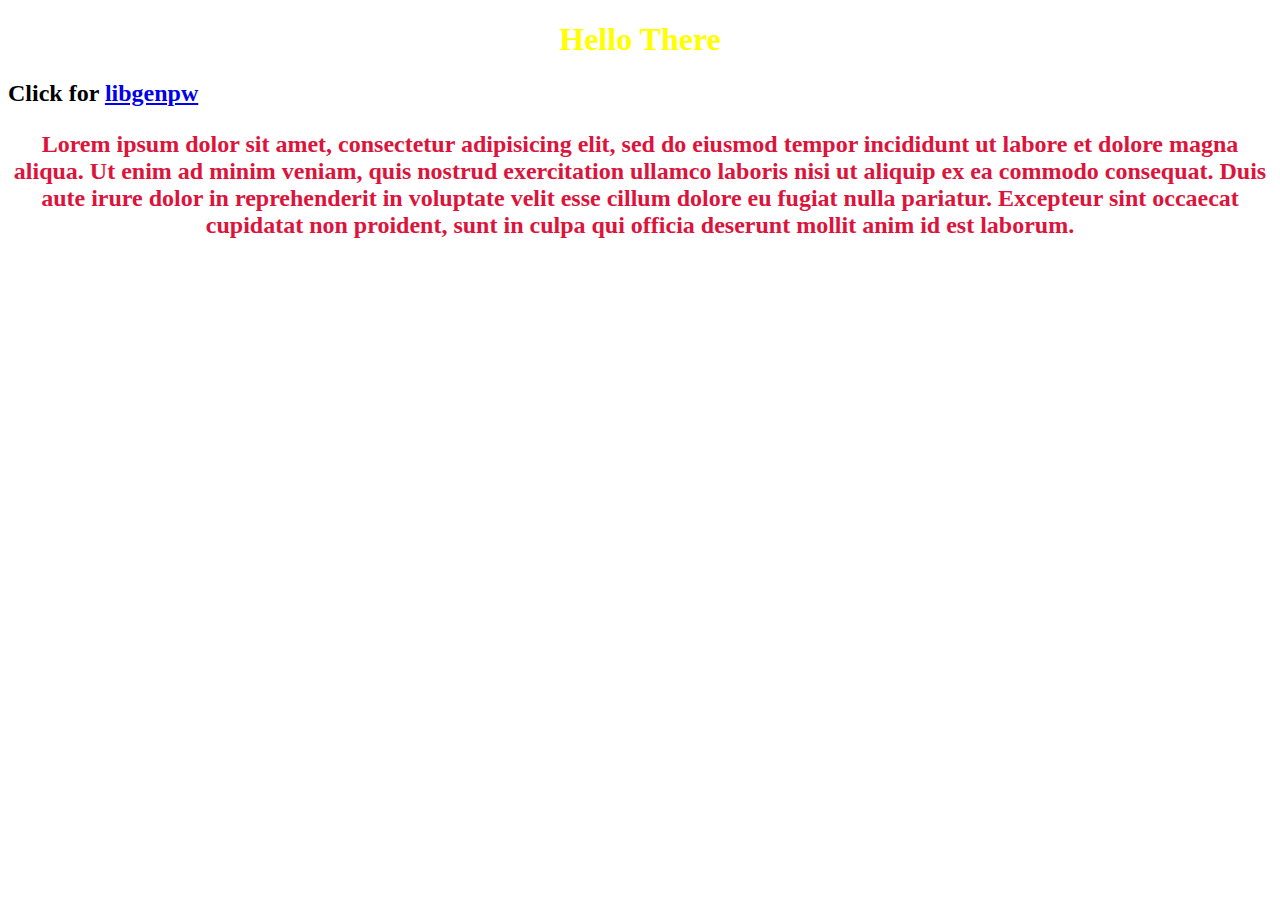
<file: index.html>
<!DOCTYPE html>
<html lang="en" dir="ltr">
    <head>
        <meta charset="utf-8">
        <title>You are Here</title>
        <link rel="stylesheet" href="style.css">
    </head>
    <body>
        <h1>Hello There<h1>
        <h2>Click for <a href=libgenpw.html> libgenpw</a><h2>
        <p>Lorem ipsum dolor sit amet, consectetur adipisicing elit, sed do eiusmod tempor incididunt ut labore et dolore magna aliqua. Ut enim ad minim veniam, quis nostrud exercitation ullamco laboris nisi ut aliquip ex ea commodo consequat. Duis aute irure dolor in reprehenderit in voluptate velit esse cillum dolore eu fugiat nulla pariatur. Excepteur sint occaecat cupidatat non proident, sunt in culpa qui officia deserunt mollit anim id est laborum.</p>
    </body>
</html>
</file>
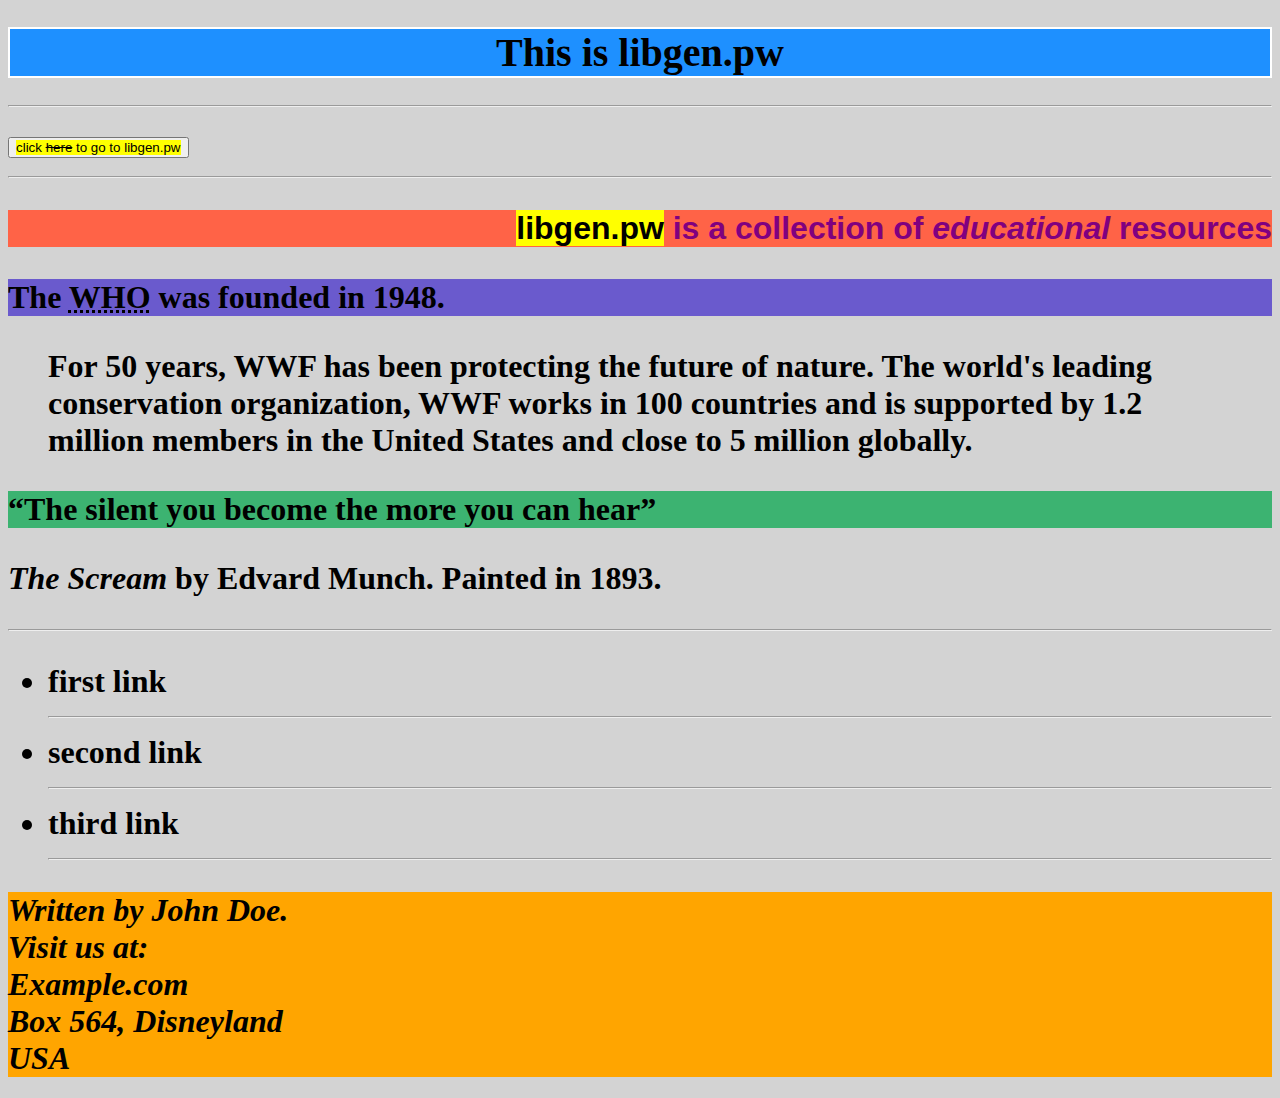
<file: libgenpw.html>
<!DOCTYPE HTML>
<html lang="en-US">
<head>
<title>libgen.pw</title>
<meta charset="UTF-8">
</head>
<body style="background-color:Lightgray">
<h1 style="background-color:Dodgerblue;border:2px solid white;font-family:verdana;font-size:40px;text-align:center"> <strong>This is libgen.pw</strong><h1>
<hr>
<a href="https://libgen.pw">
<button title="libgen.pw"><mark>click <del>here</del> to go to libgen.pw</mark></button>
</a>
<hr>
<p style="background-color:Tomato;color:purple;font-family:sans-serif;text-align:right"><b><mark>libgen.pw</mark></b> is a collection of <i>educational</i> resources</p>
<p style="background-color:Slateblue">The <abbr title="World Health Organization">WHO</abbr> was founded in 1948.</p>
<blockquote style="Violet" cite="http://www.worldwildlife.org/who/index.html">
For 50 years, WWF has been protecting the future of nature.
The world's leading conservation organization,
WWF works in 100 countries and is supported by
1.2 million members in the United States and
close to 5 million globally.
</blockquote>
<p style="background-color:MediumSeaGreen"><q>The silent you become the more you can hear</q></p>
<p><cite>The Scream</cite> by Edvard Munch. Painted in 1893.</p> 
<hr>
<ul>
    <li>first link</li><hr>
    <li>second link</li><hr>
    <li>third link</li><hr>
</ul>
 <address style="background-color:Orange">
Written by John Doe.<br>
Visit us at:<br>
Example.com<br>
Box 564, Disneyland<br>
USA
</address> 
</body>
</html>
</file>
<file: style.css>
body {
    background-image:
        url("https://images.pexels.com/photos/1550618/pexels-photo-1550618.jpeg?dl&fit=crop&crop=entropy&w=2813&h=4032");
    background-size: cover;
    background-repeat: no-repeat;
    background-position: center center;
}

h1 {
    color : yellow;
    text-align: center;
}

p {
    color : Crimson;
    text-align: center;
}
</file>
